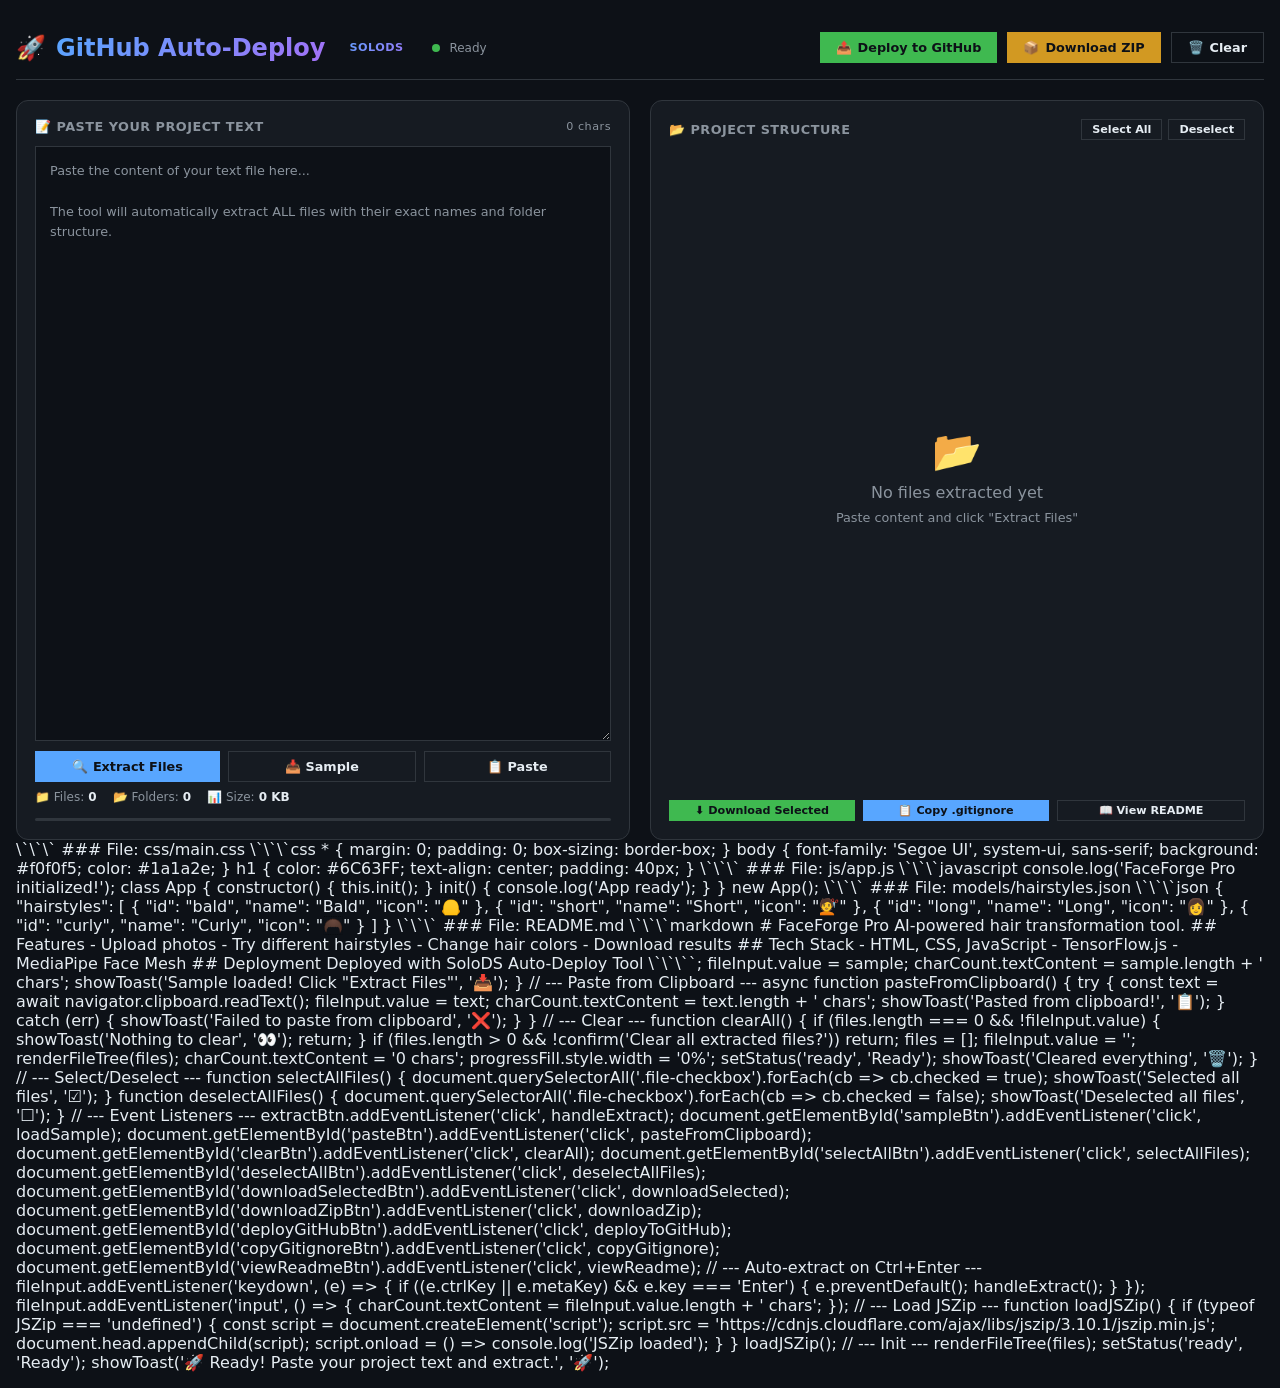
<file: auto-deploy.html>
<!DOCTYPE html>
<html lang="en">
<head>
    <meta charset="UTF-8" />
    <meta name="viewport" content="width=device-width, initial-scale=1.0" />
    <title>🚀 SoloDS - GitHub Auto-Deploy Tool</title>
    <style>
        * {
            margin: 0;
            padding: 0;
            box-sizing: border-box;
        }

        :root {
            --bg: #0d1117;
            --surface: #161b22;
            --border: #30363d;
            --text: #e6edf3;
            --text-secondary: #8b949e;
            --accent: #58a6ff;
            --accent-hover: #79c0ff;
            --success: #3fb950;
            --success-bg: #1a3a2a;
            --danger: #f85149;
            --warning: #d29922;
            --radius: 12px;
            --font: 'Segoe UI', system-ui, -apple-system, sans-serif;
        }

        body {
            font-family: var(--font);
            background: var(--bg);
            color: var(--text);
            min-height: 100vh;
            padding: 16px;
        }

        .container {
            max-width: 1400px;
            margin: 0 auto;
        }

        /* Header */
        .header {
            display: flex;
            align-items: center;
            justify-content: space-between;
            padding: 16px 0;
            border-bottom: 1px solid var(--border);
            margin-bottom: 20px;
            flex-wrap: wrap;
            gap: 12px;
        }

        .header-left {
            display: flex;
            align-items: center;
            gap: 14px;
        }

        .header-left h1 {
            font-size: 1.5rem;
            display: flex;
            align-items: center;
            gap: 10px;
        }

        .header-left h1 span {
            background: linear-gradient(135deg, var(--accent), #a371f7);
            -webkit-background-clip: text;
            -webkit-text-fill-color: transparent;
        }

        .badge {
            background: var(--success);
            color: var(--bg);
            padding: 4px 14px;
            border-radius: 20px;
            font-size: 0.7rem;
            font-weight: 700;
            text-transform: uppercase;
            letter-spacing: 0.5px;
            -webkit-text-fill-color: var(--bg);
        }

        .header-actions {
            display: flex;
            gap: 10px;
            flex-wrap: wrap;
        }

        /* Grid Layout */
        .grid {
            display: grid;
            grid-template-columns: 1fr 1fr;
            gap: 20px;
            height: calc(100vh - 160px);
            min-height: 600px;
        }

        @media (max-width: 1000px) {
            .grid {
                grid-template-columns: 1fr;
                height: auto;
                min-height: auto;
            }
        }

        /* Panels */
        .panel {
            background: var(--surface);
            border: 1px solid var(--border);
            border-radius: var(--radius);
            padding: 18px;
            display: flex;
            flex-direction: column;
        }

        .panel-title {
            font-size: 0.8rem;
            font-weight: 600;
            color: var(--text-secondary);
            text-transform: uppercase;
            letter-spacing: 0.5px;
            margin-bottom: 12px;
            display: flex;
            align-items: center;
            justify-content: space-between;
            flex-shrink: 0;
        }

        /* Textarea */
        .file-content {
            width: 100%;
            flex: 1;
            min-height: 300px;
            background: var(--bg);
            border: 1px solid var(--border);
            border-radius: var(--radius-sm);
            color: var(--text);
            font-family: 'JetBrains Mono', 'Fira Code', monospace;
            font-size: 0.8rem;
            padding: 14px;
            resize: vertical;
            outline: none;
            transition: border-color 0.3s;
            line-height: 1.6;
        }

        .file-content:focus {
            border-color: var(--accent);
        }

        .file-content::placeholder {
            color: var(--text-secondary);
            font-family: var(--font);
        }

        /* File List - with folder structure */
        .file-list-container {
            flex: 1;
            overflow-y: auto;
            margin: 8px -6px 0 -6px;
            padding: 0 6px;
        }

        .file-list-container::-webkit-scrollbar {
            width: 6px;
        }
        .file-list-container::-webkit-scrollbar-track {
            background: var(--bg);
            border-radius: 4px;
        }
        .file-list-container::-webkit-scrollbar-thumb {
            background: var(--border);
            border-radius: 4px;
        }

        .file-tree {
            font-size: 0.85rem;
        }

        .folder-item {
            margin: 2px 0;
        }

        .folder-header {
            display: flex;
            align-items: center;
            gap: 6px;
            padding: 6px 8px;
            border-radius: var(--radius-sm);
            cursor: pointer;
            color: var(--text-secondary);
            font-weight: 500;
            transition: all 0.2s;
            user-select: none;
        }

        .folder-header:hover {
            background: var(--bg);
        }

        .folder-header .arrow {
            transition: transform 0.2s;
            font-size: 0.7rem;
        }

        .folder-header .arrow.open {
            transform: rotate(90deg);
        }

        .folder-children {
            margin-left: 20px;
            border-left: 1px solid var(--border);
            padding-left: 12px;
            display: none;
        }

        .folder-children.open {
            display: block;
        }

        .file-item {
            display: flex;
            align-items: center;
            justify-content: space-between;
            padding: 5px 8px;
            border-radius: var(--radius-sm);
            transition: all 0.15s;
            gap: 8px;
        }

        .file-item:hover {
            background: var(--bg);
        }

        .file-item .file-info {
            display: flex;
            align-items: center;
            gap: 8px;
            min-width: 0;
            flex: 1;
        }

        .file-item .file-icon {
            font-size: 1rem;
            flex-shrink: 0;
        }

        .file-item .file-name {
            font-size: 0.82rem;
            font-weight: 400;
            white-space: nowrap;
            overflow: hidden;
            text-overflow: ellipsis;
        }

        .file-item .file-path {
            font-size: 0.65rem;
            color: var(--text-secondary);
            flex-shrink: 0;
        }

        .file-item .file-size {
            font-size: 0.65rem;
            color: var(--text-secondary);
            flex-shrink: 0;
        }

        .file-actions {
            display: flex;
            gap: 4px;
            flex-shrink: 0;
        }

        .file-checkbox {
            accent-color: var(--accent);
            width: 14px;
            height: 14px;
            cursor: pointer;
            flex-shrink: 0;
        }

        /* Buttons */
        .btn {
            padding: 7px 16px;
            border: none;
            border-radius: var(--radius-sm);
            font-size: 0.8rem;
            font-weight: 600;
            cursor: pointer;
            transition: all 0.2s;
            font-family: var(--font);
            display: inline-flex;
            align-items: center;
            gap: 6px;
            white-space: nowrap;
        }

        .btn-primary {
            background: var(--accent);
            color: var(--bg);
        }
        .btn-primary:hover {
            background: var(--accent-hover);
            transform: translateY(-1px);
        }

        .btn-success {
            background: var(--success);
            color: var(--bg);
        }
        .btn-success:hover {
            opacity: 0.85;
            transform: translateY(-1px);
        }

        .btn-danger {
            background: var(--danger);
            color: white;
        }
        .btn-danger:hover {
            opacity: 0.85;
        }

        .btn-warning {
            background: var(--warning);
            color: var(--bg);
        }
        .btn-warning:hover {
            opacity: 0.85;
        }

        .btn-outline {
            background: transparent;
            border: 1px solid var(--border);
            color: var(--text);
        }
        .btn-outline:hover {
            border-color: var(--accent);
            color: var(--accent);
        }

        .btn-sm {
            padding: 3px 10px;
            font-size: 0.7rem;
        }

        .btn-xs {
            padding: 2px 8px;
            font-size: 0.65rem;
        }

        /* Action bar */
        .action-bar {
            display: flex;
            gap: 8px;
            margin-top: 10px;
            flex-wrap: wrap;
            flex-shrink: 0;
        }

        .action-bar .btn {
            flex: 1;
            justify-content: center;
            min-width: 80px;
        }

        /* Stats */
        .stats {
            display: flex;
            gap: 16px;
            font-size: 0.75rem;
            color: var(--text-secondary);
            flex-shrink: 0;
            flex-wrap: wrap;
            padding: 8px 0;
        }

        .stats span {
            display: flex;
            align-items: center;
            gap: 4px;
        }

        .stats .num {
            color: var(--text);
            font-weight: 600;
        }

        /* Progress */
        .progress-bar {
            width: 100%;
            height: 3px;
            background: var(--border);
            border-radius: 4px;
            overflow: hidden;
            flex-shrink: 0;
            margin-top: 6px;
        }

        .progress-bar .fill {
            height: 100%;
            background: var(--accent);
            width: 0%;
            transition: width 0.5s ease;
        }

        /* Empty state */
        .empty-state {
            display: flex;
            flex-direction: column;
            align-items: center;
            justify-content: center;
            height: 100%;
            min-height: 200px;
            color: var(--text-secondary);
            text-align: center;
            gap: 8px;
        }

        .empty-state .icon {
            font-size: 2.5rem;
        }

        /* Toast */
        .toast {
            position: fixed;
            bottom: 30px;
            right: 30px;
            background: var(--surface);
            border: 1px solid var(--border);
            padding: 14px 22px;
            border-radius: var(--radius);
            box-shadow: 0 8px 32px rgba(0,0,0,0.5);
            display: flex;
            align-items: center;
            gap: 12px;
            transform: translateY(120px);
            opacity: 0;
            transition: all 0.4s ease;
            z-index: 999;
            max-width: 400px;
        }

        .toast.show {
            transform: translateY(0);
            opacity: 1;
        }

        .toast .icon {
            font-size: 1.3rem;
        }

        .toast .msg {
            font-size: 0.85rem;
        }

        /* Status indicator */
        .status-dot {
            width: 8px;
            height: 8px;
            border-radius: 50%;
            display: inline-block;
            margin-right: 6px;
        }

        .status-dot.ready { background: var(--success); }
        .status-dot.processing { background: var(--warning); animation: pulse 1s infinite; }
        .status-dot.error { background: var(--danger); }

        @keyframes pulse {
            0%, 100% { opacity: 1; }
            50% { opacity: 0.4; }
        }

        /* Responsive */
        @media (max-width: 600px) {
            body { padding: 8px; }
            .panel { padding: 12px; }
            .file-content { min-height: 200px; font-size: 0.7rem; }
            .header-left h1 { font-size: 1.1rem; }
            .action-bar .btn { font-size: 0.7rem; padding: 6px 12px; }
        }
    </style>
</head>
<body>

<div class="container">

    <!-- Header -->
    <header class="header">
        <div class="header-left">
            <h1>
                🚀 <span>GitHub Auto-Deploy</span>
                <span class="badge">SoloDS</span>
            </h1>
            <span style="font-size:0.75rem;color:var(--text-secondary);">
                <span class="status-dot ready" id="statusDot"></span>
                <span id="statusText">Ready</span>
            </span>
        </div>
        <div class="header-actions">
            <button class="btn btn-success" id="deployGitHubBtn">
                <span>📤</span> Deploy to GitHub
            </button>
            <button class="btn btn-warning" id="downloadZipBtn">
                <span>📦</span> Download ZIP
            </button>
            <button class="btn btn-outline" id="clearBtn">
                <span>🗑️</span> Clear
            </button>
        </div>
    </header>

    <!-- Grid -->
    <div class="grid">

        <!-- Left Panel: Input -->
        <div class="panel">
            <div class="panel-title">
                <span>📝 Paste Your Project Text</span>
                <span style="font-weight:400;text-transform:none;font-size:0.7rem;" id="charCount">0 chars</span>
            </div>
            <textarea class="file-content" id="fileInput" placeholder="Paste the content of your text file here...&#10;&#10;The tool will automatically extract ALL files with their exact names and folder structure."></textarea>

            <div class="action-bar">
                <button class="btn btn-primary" id="extractBtn">🔍 Extract Files</button>
                <button class="btn btn-outline" id="sampleBtn">📥 Sample</button>
                <button class="btn btn-outline" id="pasteBtn">📋 Paste</button>
            </div>

            <div class="stats">
                <span>📁 Files: <span class="num" id="fileCount">0</span></span>
                <span>📂 Folders: <span class="num" id="folderCount">0</span></span>
                <span>📊 Size: <span class="num" id="totalSize">0 KB</span></span>
            </div>

            <div class="progress-bar">
                <div class="fill" id="progressFill"></div>
            </div>
        </div>

        <!-- Right Panel: File Tree -->
        <div class="panel">
            <div class="panel-title">
                <span>📂 Project Structure</span>
                <div style="display:flex;gap:6px;">
                    <button class="btn btn-sm btn-outline" id="selectAllBtn">Select All</button>
                    <button class="btn btn-sm btn-outline" id="deselectAllBtn">Deselect</button>
                </div>
            </div>

            <div class="file-list-container" id="fileListContainer">
                <div class="empty-state" id="emptyState">
                    <div class="icon">📂</div>
                    <p>No files extracted yet</p>
                    <p style="font-size:0.8rem;color:var(--text-secondary);">
                        Paste content and click "Extract Files"
                    </p>
                </div>
                <div class="file-tree" id="fileTree" style="display:none;"></div>
            </div>

            <div class="action-bar" style="margin-top:8px;">
                <button class="btn btn-success btn-sm" id="downloadSelectedBtn">⬇️ Download Selected</button>
                <button class="btn btn-primary btn-sm" id="copyGitignoreBtn">📋 Copy .gitignore</button>
                <button class="btn btn-outline btn-sm" id="viewReadmeBtn">📖 View README</button>
            </div>
        </div>

    </div>
</div>

<!-- Toast -->
<div class="toast" id="toast">
    <span class="icon">✅</span>
    <span class="msg" id="toastMessage">Done!</span>
</div>

<script>
// ============================================================
// ULTIMATE FILE EXTRACTOR - SoloDS
// ============================================================

// --- State ---
let files = [];
let fileIdCounter = 0;
let extractedText = '';

// --- DOM Refs ---
const fileInput = document.getElementById('fileInput');
const extractBtn = document.getElementById('extractBtn');
const fileTree = document.getElementById('fileTree');
const emptyState = document.getElementById('emptyState');
const fileCount = document.getElementById('fileCount');
const folderCount = document.getElementById('folderCount');
const totalSize = document.getElementById('totalSize');
const charCount = document.getElementById('charCount');
const progressFill = document.getElementById('progressFill');
const statusDot = document.getElementById('statusDot');
const statusText = document.getElementById('statusText');
const toast = document.getElementById('toast');
const toastMessage = document.getElementById('toastMessage');

// --- Utility ---
function getFileExtension(filename) {
    const parts = filename.split('.');
    return parts.length > 1 ? parts.pop() : '';
}

function getFileIcon(filename) {
    const ext = getFileExtension(filename).toLowerCase();
    const icons = {
        html: '🌐', css: '🎨', js: '⚡', json: '📋', md: '📝',
        txt: '📄', xml: '📰', svg: '🖼️', png: '🖼️', jpg: '🖼️',
        jpeg: '🖼️', gif: '🖼️', webp: '🖼️', ico: '🖼️',
        gitignore: '🔒', env: '🔑', yaml: '📃', yml: '📃',
        toml: '📃', sh: '💻', bat: '💻', py: '🐍', rb: '💎',
        php: '🐘', java: '☕', cpp: '⚙️', c: '⚙️', go: '🐹',
        rs: '🦀', vue: '🟢', ts: '🔵', jsx: '⚛️', tsx: '⚛️',
        scss: '🎨', less: '🎨', lock: '🔒', config: '⚙️',
        ini: '⚙️', conf: '⚙️', dockerfile: '🐳', 
    };
    return icons[ext] || '📄';
}

function formatSize(bytes) {
    if (bytes === 0) return '0 B';
    const k = 1024;
    const sizes = ['B', 'KB', 'MB'];
    const i = Math.floor(Math.log(bytes) / Math.log(k));
    return parseFloat((bytes / Math.pow(k, i)).toFixed(1)) + ' ' + sizes[i];
}

function getPathParts(path) {
    return path.split('/').filter(p => p.length > 0);
}

function setStatus(state, text) {
    statusDot.className = 'status-dot ' + state;
    statusText.textContent = text;
}

function showToast(message, icon = '✅') {
    toastMessage.textContent = message;
    document.querySelector('.toast .icon').textContent = icon;
    toast.classList.add('show');
    clearTimeout(toast._timer);
    toast._timer = setTimeout(() => toast.classList.remove('show'), 3000);
}

// --- Extract Files with EXACT names and folder structure ---
function extractFiles(text) {
    const lines = text.split('\n');
    const extracted = [];
    let currentFile = null;
    let currentContent = [];
    let inFile = false;
    let inCodeBlock = false;
    let fileLineNumber = 0;

    // Pattern: ### File: path/to/file.ext or ### File: filename.ext
    const filePattern = /^###?\s*File\s*:\s*(.+?)(?:\s*\([^)]*\))?\s*$/i;
    // Alternative: **File:** path/to/file.ext
    const filePatternAlt = /^\*\*File\*\*:\s*(.+?)\s*$/i;
    // Code block: ```language
    const codeBlockStart = /^```\w*$/;

    for (let i = 0; i < lines.length; i++) {
        const line = lines[i];
        const trimmed = line.trim();

        // Check for file declaration
        let match = trimmed.match(filePattern);
        if (!match) {
            match = trimmed.match(filePatternAlt);
        }

        if (match) {
            // Save previous file
            if (currentFile && currentContent.length > 0) {
                let content = currentContent.join('\n');
                // Clean up code block markers
                content = content.replace(/^```\w*\n/, '').replace(/\n```$/, '').trim();
                if (content) {
                    extracted.push({
                        id: fileIdCounter++,
                        name: currentFile.split('/').pop(),
                        path: currentFile.startsWith('/') ? currentFile : '/' + currentFile,
                        content: content,
                        folder: currentFile.includes('/') ? currentFile.split('/').slice(0, -1).join('/') : '',
                    });
                }
            }
            currentFile = match[1].trim();
            currentContent = [];
            inFile = true;
            inCodeBlock = false;
            fileLineNumber = i;
            continue;
        }

        // Track code blocks
        if (inFile && codeBlockStart.test(trimmed)) {
            inCodeBlock = !inCodeBlock;
            if (!inCodeBlock) continue; // Skip closing marker
        }

        // Collect content
        if (inFile) {
            // Skip if it's just a file declaration line
            if (trimmed.match(filePattern) || trimmed.match(filePatternAlt)) continue;
            currentContent.push(line);
        }
    }

    // Save last file
    if (currentFile && currentContent.length > 0) {
        let content = currentContent.join('\n');
        content = content.replace(/^```\w*\n/, '').replace(/\n```$/, '').trim();
        if (content) {
            extracted.push({
                id: fileIdCounter++,
                name: currentFile.split('/').pop(),
                path: currentFile.startsWith('/') ? currentFile : '/' + currentFile,
                content: content,
                folder: currentFile.includes('/') ? currentFile.split('/').slice(0, -1).join('/') : '',
            });
        }
    }

    // If no files found, try fallback: detect code blocks
    if (extracted.length === 0) {
        const codeBlocks = text.match(/```(\w+)?\n([\s\S]*?)```/g);
        if (codeBlocks) {
            codeBlocks.forEach((block, idx) => {
                const langMatch = block.match(/```(\w+)?/);
                const lang = langMatch && langMatch[1] ? langMatch[1] : 'txt';
                const content = block.replace(/```\w*\n/, '').replace(/```$/, '').trim();
                // Try to find a filename before the code block
                const linesBefore = text.substring(0, text.indexOf(block)).split('\n');
                let filename = null;
                for (let j = linesBefore.length - 1; j >= Math.max(0, linesBefore.length - 10); j--) {
                    const nameMatch = linesBefore[j].match(/^###?\s*File\s*:\s*(.+?)$/i);
                    if (nameMatch) {
                        filename = nameMatch[1].trim();
                        break;
                    }
                    const boldMatch = linesBefore[j].match(/^\*\*File\*\*:\s*(.+?)$/i);
                    if (boldMatch) {
                        filename = boldMatch[1].trim();
                        break;
                    }
                }
                if (!filename) {
                    filename = `file-${idx + 1}.${lang}`;
                }
                extracted.push({
                    id: fileIdCounter++,
                    name: filename.split('/').pop(),
                    path: filename.startsWith('/') ? filename : '/' + filename,
                    content: content,
                    folder: filename.includes('/') ? filename.split('/').slice(0, -1).join('/') : '',
                });
            });
        }
    }

    return extracted;
}

// --- Build File Tree ---
function buildFileTree(fileList) {
    const tree = {};

    fileList.forEach(file => {
        const parts = getPathParts(file.path);
        let current = tree;
        parts.forEach((part, index) => {
            if (index === parts.length - 1) {
                // File
                if (!current._files) current._files = [];
                current._files.push(file);
            } else {
                // Folder
                if (!current[part]) current[part] = {};
                current = current[part];
            }
        });
    });

    return tree;
}

// --- Render File Tree ---
function renderFileTree(fileList) {
    const container = document.getElementById('fileListContainer');
    const treeEl = fileTree;
    const empty = emptyState;

    if (fileList.length === 0) {
        treeEl.style.display = 'none';
        empty.style.display = 'flex';
        fileCount.textContent = '0';
        folderCount.textContent = '0';
        totalSize.textContent = '0 KB';
        return;
    }

    treeEl.style.display = 'block';
    empty.style.display = 'none';

    const tree = buildFileTree(fileList);
    let totalBytes = 0;
    fileList.forEach(f => totalBytes += new Blob([f.content]).size);

    fileCount.textContent = fileList.length;
    
    // Count folders
    const folderSet = new Set();
    fileList.forEach(f => {
        if (f.folder) {
            const parts = getPathParts(f.folder);
            let current = '';
            parts.forEach(p => {
                current += '/' + p;
                folderSet.add(current);
            });
        }
    });
    folderCount.textContent = folderSet.size;
    totalSize.textContent = formatSize(totalBytes);

    function renderNode(node, path = '') {
        let html = '';
        const keys = Object.keys(node).filter(k => k !== '_files');

        // Render folders
        keys.forEach(key => {
            const folderPath = path ? path + '/' + key : key;
            const children = node[key];
            const hasFiles = children._files && children._files.length > 0;
            const hasSubfolders = Object.keys(children).filter(k => k !== '_files').length > 0;

            if (hasFiles || hasSubfolders) {
                html += `
                    <div class="folder-item">
                        <div class="folder-header" data-path="${folderPath}">
                            <span class="arrow">▶</span>
                            <span>📁 ${key}</span>
                            <span style="font-size:0.65rem;color:var(--text-secondary);margin-left:auto;">
                                ${children._files ? children._files.length : 0} files
                            </span>
                        </div>
                        <div class="folder-children" data-path="${folderPath}">
                            ${renderNode(children, folderPath)}
                        </div>
                    </div>
                `;
            }
        });

        // Render files in this folder
        if (node._files) {
            node._files.forEach(file => {
                const size = new Blob([file.content]).size;
                const icon = getFileIcon(file.name);
                html += `
                    <div class="file-item" data-id="${file.id}">
                        <div class="file-info">
                            <input type="checkbox" class="file-checkbox" data-id="${file.id}" checked>
                            <span class="file-icon">${icon}</span>
                            <span class="file-name">${file.name}</span>
                        </div>
                        <div style="display:flex;align-items:center;gap:6px;flex-shrink:0;">
                            <span class="file-size">${formatSize(size)}</span>
                            <div class="file-actions">
                                <button class="btn btn-success btn-xs download-single" data-id="${file.id}">⬇</button>
                                <button class="btn btn-danger btn-xs remove-single" data-id="${file.id}">✕</button>
                            </div>
                        </div>
                    </div>
                `;
            });
        }

        return html;
    }

    treeEl.innerHTML = renderNode(tree);

    // --- Event Listeners ---

    // Folder toggle
    document.querySelectorAll('.folder-header').forEach(header => {
        header.addEventListener('click', function() {
            const path = this.dataset.path;
            const children = document.querySelector(`.folder-children[data-path="${path}"]`);
            if (children) {
                children.classList.toggle('open');
                this.querySelector('.arrow').classList.toggle('open');
            }
        });
        // Auto-open first level
        const children = document.querySelector(`.folder-children[data-path="${header.dataset.path}"]`);
        if (children && !header.dataset.path.includes('/')) {
            children.classList.add('open');
            header.querySelector('.arrow').classList.add('open');
        }
    });

    // Download single
    document.querySelectorAll('.download-single').forEach(btn => {
        btn.addEventListener('click', function(e) {
            e.stopPropagation();
            const id = parseInt(this.dataset.id);
            const file = files.find(f => f.id === id);
            if (file) downloadFile(file);
        });
    });

    // Remove single
    document.querySelectorAll('.remove-single').forEach(btn => {
        btn.addEventListener('click', function(e) {
            e.stopPropagation();
            const id = parseInt(this.dataset.id);
            files = files.filter(f => f.id !== id);
            renderFileTree(files);
            showToast('File removed', '🗑️');
        });
    });

    // Checkbox toggle
    document.querySelectorAll('.file-checkbox').forEach(cb => {
        cb.addEventListener('change', function() {
            // Update selection state
        });
    });

    // File item click to toggle checkbox
    document.querySelectorAll('.file-item').forEach(item => {
        item.addEventListener('click', function(e) {
            if (e.target.tagName !== 'INPUT' && e.target.tagName !== 'BUTTON') {
                const cb = this.querySelector('.file-checkbox');
                if (cb) cb.checked = !cb.checked;
            }
        });
    });

    // Store files for later use
    window._files = files;
}

// --- Download ---
function downloadFile(file) {
    const blob = new Blob([file.content], { type: 'text/plain;charset=utf-8' });
    const url = URL.createObjectURL(blob);
    const a = document.createElement('a');
    a.href = url;
    a.download = file.name;
    document.body.appendChild(a);
    a.click();
    document.body.removeChild(a);
    URL.revokeObjectURL(url);
    showToast(`Downloaded ${file.name}`, '⬇️');
}

// --- Download Selected ---
function downloadSelected() {
    const checked = document.querySelectorAll('.file-checkbox:checked');
    if (checked.length === 0) {
        showToast('No files selected', '⚠️');
        return;
    }

    const selected = files.filter(f => {
        const cb = document.querySelector(`.file-checkbox[data-id="${f.id}"]`);
        return cb && cb.checked;
    });

    if (selected.length === 0) {
        showToast('No files selected', '⚠️');
        return;
    }

    if (selected.length === 1) {
        downloadFile(selected[0]);
        return;
    }

    // Multiple: download one by one
    let i = 0;
    function downloadNext() {
        if (i >= selected.length) {
            showToast(`Downloaded ${selected.length} files`, '✅');
            return;
        }
        downloadFile(selected[i]);
        i++;
        setTimeout(downloadNext, 400);
    }
    downloadNext();
}

// --- Download ZIP ---
function downloadZip() {
    if (files.length === 0) {
        showToast('No files to download', '⚠️');
        return;
    }

    // Use JSZip for ZIP creation
    if (typeof JSZip !== 'undefined') {
        const zip = new JSZip();
        files.forEach(f => {
            // Preserve folder structure
            const path = f.path.startsWith('/') ? f.path.substring(1) : f.path;
            zip.file(path, f.content);
        });

        setStatus('processing', 'Creating ZIP...');
        progressFill.style.width = '60%';

        zip.generateAsync({ type: 'blob' }).then(blob => {
            const url = URL.createObjectURL(blob);
            const a = document.createElement('a');
            a.href = url;
            a.download = `project-${Date.now()}.zip`;
            document.body.appendChild(a);
            a.click();
            document.body.removeChild(a);
            URL.revokeObjectURL(url);
            progressFill.style.width = '100%';
            setTimeout(() => progressFill.style.width = '0%', 800);
            setStatus('ready', 'Ready');
            showToast(`Downloaded ${files.length} files as ZIP`, '📦');
        });
    } else {
        // Fallback: download all individually
        showToast('JSZip not loaded, downloading individually...', '📦');
        let i = 0;
        function downloadNext() {
            if (i >= files.length) {
                showToast(`Downloaded ${files.length} files`, '✅');
                return;
            }
            downloadFile(files[i]);
            i++;
            setTimeout(downloadNext, 400);
        }
        downloadNext();
    }
}

// --- Deploy to GitHub (simulated) ---
function deployToGitHub() {
    if (files.length === 0) {
        showToast('No files to deploy', '⚠️');
        return;
    }

    setStatus('processing', 'Preparing for GitHub...');
    progressFill.style.width = '30%';

    // Generate GitHub-ready structure
    const fileStructure = files.map(f => ({
        path: f.path.startsWith('/') ? f.path.substring(1) : f.path,
        content: f.content
    }));

    // Create a deployable package
    setTimeout(() => {
        progressFill.style.width = '70%';
        // Generate a GitHub-ready message
        const message = `
🚀 GitHub Deployment Package Ready!

📁 Total Files: ${files.length}
📂 Folder Structure: ${new Set(files.map(f => f.folder)).size} folders
📊 Total Size: ${formatSize(files.reduce((acc, f) => acc + new Blob([f.content]).size, 0))}

📋 Files:
${files.map(f => `  - ${f.path}`).join('\n')}

✅ Ready to deploy to GitHub!
1. Download the ZIP
2. Extract to your repo
3. Push to GitHub
        `.trim();

        // Show in a modal or alert
        const deployMsg = encodeURIComponent(message);
        const blob = new Blob([message], { type: 'text/plain' });
        const url = URL.createObjectURL(blob);
        const a = document.createElement('a');
        a.href = url;
        a.download = 'github-deploy-info.txt';
        a.click();
        URL.revokeObjectURL(url);

        progressFill.style.width = '100%';
        setTimeout(() => progressFill.style.width = '0%', 800);
        setStatus('ready', 'Ready');
        showToast(`Ready to deploy ${files.length} files to GitHub!`, '🚀');
    }, 500);
}

// --- Copy .gitignore ---
function copyGitignore() {
    const gitignore = `# Dependencies
node_modules/
vendor/
*.log

# Environment
.env
.env.local

# Build
dist/
build/
*.min.js
*.min.css

# OS
.DS_Store
Thumbs.db

# IDE
.vscode/
.idea/
*.swp
*.swo

# Misc
*.tmp
*.temp
coverage/
.nyc_output/
`;
    
    navigator.clipboard.writeText(gitignore).then(() => {
        showToast('.gitignore copied to clipboard!', '📋');
    }).catch(() => {
        // Fallback: create a download
        const blob = new Blob([gitignore], { type: 'text/plain' });
        const url = URL.createObjectURL(blob);
        const a = document.createElement('a');
        a.href = url;
        a.download = '.gitignore';
        a.click();
        URL.revokeObjectURL(url);
        showToast('.gitignore downloaded!', '📋');
    });
}

// --- View README ---
function viewReadme() {
    const readme = `# 🚀 Project

## Files Structure

${files.map(f => `- ${f.path}`).join('\n')}

## Total Files: ${files.length}

## Deployed with SoloDS Auto-Deploy Tool
`;
    navigator.clipboard.writeText(readme).then(() => {
        showToast('README structure copied to clipboard!', '📖');
    }).catch(() => {
        const blob = new Blob([readme], { type: 'text/plain' });
        const url = URL.createObjectURL(blob);
        const a = document.createElement('a');
        a.href = url;
        a.download = 'README.md';
        a.click();
        URL.revokeObjectURL(url);
        showToast('README.md downloaded!', '📖');
    });
}

// --- Extract Handler ---
function handleExtract() {
    const text = fileInput.value;
    if (!text.trim()) {
        showToast('Please paste some content first', '⚠️');
        return;
    }

    setStatus('processing', 'Extracting files...');
    progressFill.style.width = '30%';

    const extracted = extractFiles(text);

    if (extracted.length === 0) {
        progressFill.style.width = '100%';
        setTimeout(() => progressFill.style.width = '0%', 800);
        setStatus('error', 'No files found');
        showToast('No files found in the content', '⚠️');
        return;
    }

    // Merge with existing files, avoiding duplicates by path
    const existingPaths = new Set(files.map(f => f.path));
    let added = 0;
    extracted.forEach(f => {
        if (!existingPaths.has(f.path)) {
            files.push(f);
            existingPaths.add(f.path);
            added++;
        }
    });

    renderFileTree(files);
    progressFill.style.width = '100%';
    setTimeout(() => progressFill.style.width = '0%', 800);
    setStatus('ready', 'Ready');
    showToast(`Extracted ${added} new files (${extracted.length} total found)`, '📁');
}

// --- Sample Data ---
function loadSample() {
    const sample = `### File: index.html
\`\`\`html
<!DOCTYPE html>
<html lang="en">
<head>
    <meta charset="UTF-8">
    <meta name="viewport" content="width=device-width, initial-scale=1.0">
    <title>FaceForge Pro</title>
    <link rel="stylesheet" href="css/main.css">
</head>
<body>
    <h1>Welcome to FaceForge Pro</h1>
    <script src="js/app.js"></script>
</body>
</html>
\`\`\`

### File: css/main.css
\`\`\`css
* {
    margin: 0;
    padding: 0;
    box-sizing: border-box;
}

body {
    font-family: 'Segoe UI', system-ui, sans-serif;
    background: #f0f0f5;
    color: #1a1a2e;
}

h1 {
    color: #6C63FF;
    text-align: center;
    padding: 40px;
}
\`\`\`

### File: js/app.js
\`\`\`javascript
console.log('FaceForge Pro initialized!');

class App {
    constructor() {
        this.init();
    }
    
    init() {
        console.log('App ready');
    }
}

new App();
\`\`\`

### File: models/hairstyles.json
\`\`\`json
{
    "hairstyles": [
        { "id": "bald", "name": "Bald", "icon": "🦲" },
        { "id": "short", "name": "Short", "icon": "💇" },
        { "id": "long", "name": "Long", "icon": "👩" },
        { "id": "curly", "name": "Curly", "icon": "🦱" }
    ]
}
\`\`\`

### File: README.md
\`\`\`markdown
# FaceForge Pro

AI-powered hair transformation tool.

## Features
- Upload photos
- Try different hairstyles
- Change hair colors
- Download results

## Tech Stack
- HTML, CSS, JavaScript
- TensorFlow.js
- MediaPipe Face Mesh

## Deployment
Deployed with SoloDS Auto-Deploy Tool
\`\`\``;

    fileInput.value = sample;
    charCount.textContent = sample.length + ' chars';
    showToast('Sample loaded! Click "Extract Files"', '📥');
}

// --- Paste from Clipboard ---
async function pasteFromClipboard() {
    try {
        const text = await navigator.clipboard.readText();
        fileInput.value = text;
        charCount.textContent = text.length + ' chars';
        showToast('Pasted from clipboard!', '📋');
    } catch (err) {
        showToast('Failed to paste from clipboard', '❌');
    }
}

// --- Clear ---
function clearAll() {
    if (files.length === 0 && !fileInput.value) {
        showToast('Nothing to clear', '👀');
        return;
    }
    if (files.length > 0 && !confirm('Clear all extracted files?')) return;
    files = [];
    fileInput.value = '';
    renderFileTree(files);
    charCount.textContent = '0 chars';
    progressFill.style.width = '0%';
    setStatus('ready', 'Ready');
    showToast('Cleared everything', '🗑️');
}

// --- Select/Deselect ---
function selectAllFiles() {
    document.querySelectorAll('.file-checkbox').forEach(cb => cb.checked = true);
    showToast('Selected all files', '☑️');
}

function deselectAllFiles() {
    document.querySelectorAll('.file-checkbox').forEach(cb => cb.checked = false);
    showToast('Deselected all files', '☐');
}

// --- Event Listeners ---
extractBtn.addEventListener('click', handleExtract);
document.getElementById('sampleBtn').addEventListener('click', loadSample);
document.getElementById('pasteBtn').addEventListener('click', pasteFromClipboard);
document.getElementById('clearBtn').addEventListener('click', clearAll);
document.getElementById('selectAllBtn').addEventListener('click', selectAllFiles);
document.getElementById('deselectAllBtn').addEventListener('click', deselectAllFiles);
document.getElementById('downloadSelectedBtn').addEventListener('click', downloadSelected);
document.getElementById('downloadZipBtn').addEventListener('click', downloadZip);
document.getElementById('deployGitHubBtn').addEventListener('click', deployToGitHub);
document.getElementById('copyGitignoreBtn').addEventListener('click', copyGitignore);
document.getElementById('viewReadmeBtn').addEventListener('click', viewReadme);

// --- Auto-extract on Ctrl+Enter ---
fileInput.addEventListener('keydown', (e) => {
    if ((e.ctrlKey || e.metaKey) && e.key === 'Enter') {
        e.preventDefault();
        handleExtract();
    }
});

fileInput.addEventListener('input', () => {
    charCount.textContent = fileInput.value.length + ' chars';
});

// --- Load JSZip ---
function loadJSZip() {
    if (typeof JSZip === 'undefined') {
        const script = document.createElement('script');
        script.src = 'https://cdnjs.cloudflare.com/ajax/libs/jszip/3.10.1/jszip.min.js';
        document.head.appendChild(script);
        script.onload = () => console.log('JSZip loaded');
    }
}
loadJSZip();

// --- Init ---
renderFileTree(files);
setStatus('ready', 'Ready');
showToast('🚀 Ready! Paste your project text and extract.', '🚀');
</script>

</body>
</html>
</file>
